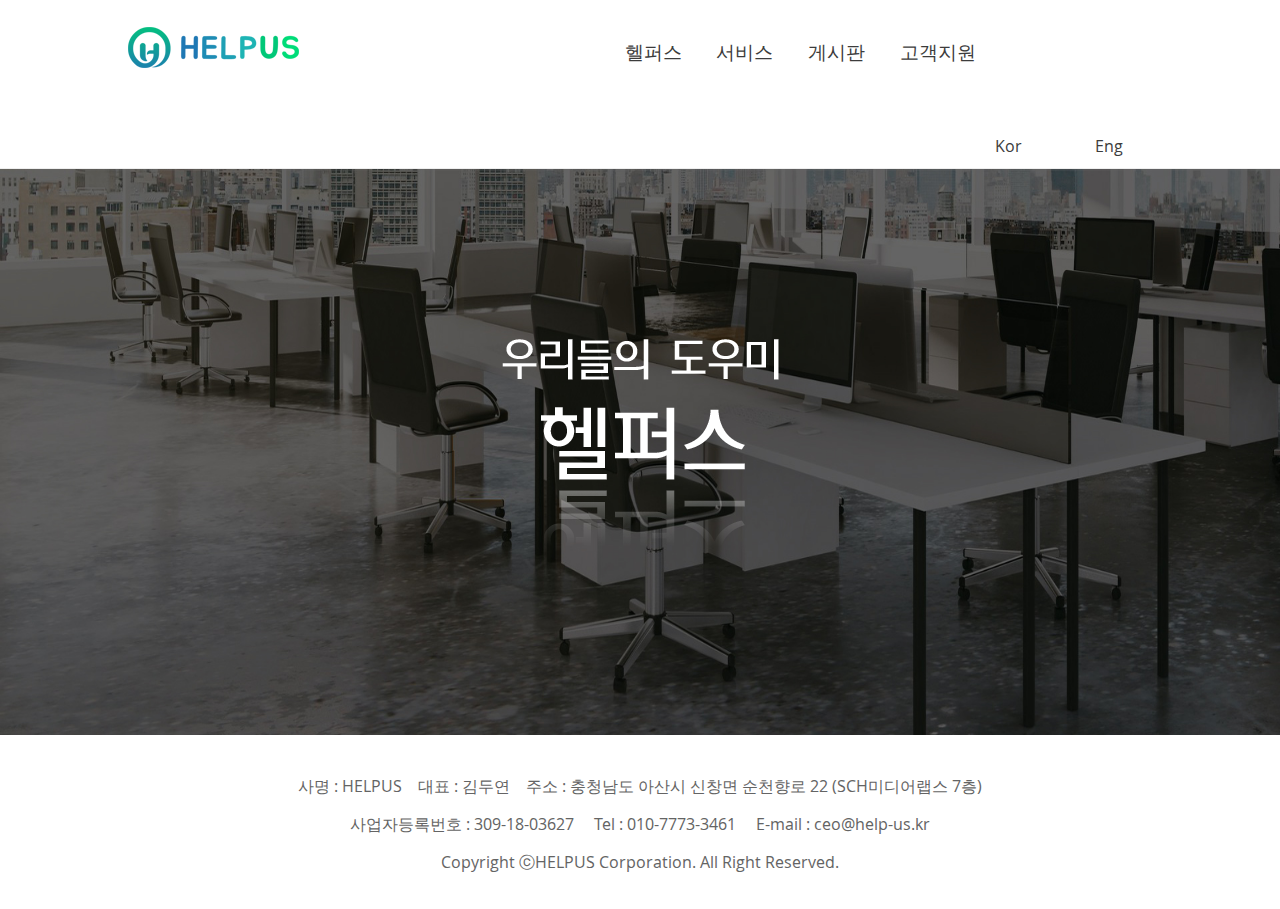
<file: index.html>
<!DOCTYPE HTML>
<html lang='ko'>

<head>
	<meta charset="UTF-8">
	<meta name="description" content="순천향대학교 창업동이라 헬퍼스">
	<meta property="og:type" content="website">
    <meta property="og:url" content="http://help-us.kr/">
    <meta property="og:title" content="헬퍼스">
    <meta property="og:image" content="https://raw.githubusercontent.com/Help-Us/HelpUs_Web/master/images/Logo2.jpg">
    <meta property="og:description" content="순천향대학교 창업동아리 헬퍼스입니다.">
    <meta property="og:site_name" content="헬퍼스">
    <meta property="og:locale" content="ko_KR">
    <meta property="og:image:width" content="1200">
    <meta property="og:image:height" content="630">

	<title>HELP US 헬퍼스</title>
	<link href="css/style.css" rel='stylesheet' type='text/css' />
	<meta name="viewport" content="width=device-width, initial-scale=1">
	<link rel="icon" type="image/png" href="images/favcon.jpeg">
	<script type="application/x-javascript">
		addEventListener("load", function() {
			setTimeout(hideURLbar, 0);
		}, false);

		function hideURLbar() {
			window.scrollTo(0, 1);
		}
	</script>
	</script>
	<script type="text/javascript" src="js/jquery.min.js"></script>
	<link rel="stylesheet" type="text/css" href="css/slider-style.css" />
	<script type="text/javascript" src="js/modernizr.custom.28468.js"></script>
	<link type="text/css" rel="stylesheet" href="css/jquery.mmenu.all.css" />
	<script type="text/javascript" src="js/jquery.mmenu.js"></script>
	<script type="text/javascript">
		$(function() {
			$('nav#menu-left').mmenu();
		});
	</script>
</head>

<body>
	<div id="page">
		<div id="header">
			<a class="navicon" href="#menu-left"> </a>
		</div>
		<nav id="menu-left">
			<ul>
				<li><a href="information.html">헬퍼스</a></li>
				<li><a href="service.html">서비스</a></li>
				<li><a href="board.html">게시판</a></li>
				<li><a href="customer.html">고객지원</a></li>
				<div class="clear"> </div>
			</ul>
		</nav>
	</div>
	<div class="header">
		<div class="wrap">
			<div class="header-left">
				<div class="logo">
					<a href="http://help-us.kr/">
						<img src="images/img_logo_company.png" alt="company_logo">
					</a>
				</div>
			</div>
			<div class="header-right">
				<div class="top-nav">
					<ul>
						<li><a href="">헬퍼스</a></li>
						<li><a href="">서비스</a></li>
						<li><a href="">게시판</a></li>
						<li><a href="">고객지원</a></li>
					</ul>
				</div>
				<div class="sign-ligin-btns">
					<ul>
						<li id="signupContainer">
							<a class="signup" id="signupButton" href="#">
							<span>
								<i>Kor</i>
							</span>
							</a>
						</li>
						<li id="loginContainer">
							<a class="login" id="loginButton" href="#">
								<span>
									<i>Eng</i>
								</span>
							</a>
						</li>
						<div class="clear"> </div>
					</ul>
				</div>
				<div class="clear"> </div>
			</div>
			<div class="clear"> </div>
		</div>
	</div>
	<div class="text-slider">
		<div class="wrap">
			<div id="da-slider" class="da-slider">
				<img src="./images/img_main_centertext.png" alt="" id='main_text_img'>
			</div>
			<script type="text/javascript" src="js/jquery.cslider.js"></script>
			<script type="text/javascript">
				$(function() {
					$('#da-slider').cslider({
						autoplay: true,
						bgincrement: 450
					});
				});
			</script>
		</div>
	</div>
		<div class="footer-grids">
			<div class="wrap">
				<div class="footer_content">
		            <p>사명 : HELPUS &nbsp&nbsp
		               대표 : 김두연  &nbsp&nbsp
		               주소 : 충청남도 아산시 신창면 순천향로 22 (SCH미디어랩스 7층)</p>
		            <p>사업자등록번호 : 309-18-03627  &nbsp&nbsp&nbsp
		               Tel : 010-7773-3461  &nbsp&nbsp&nbsp
		               E-mail : ceo@help-us.kr</p>
		            <p>Copyright ⓒHELPUS Corporation. All Right Reserved.</p>
		        </div>
			</div>
		</div>
	</div>
</body>

</html>
</file>
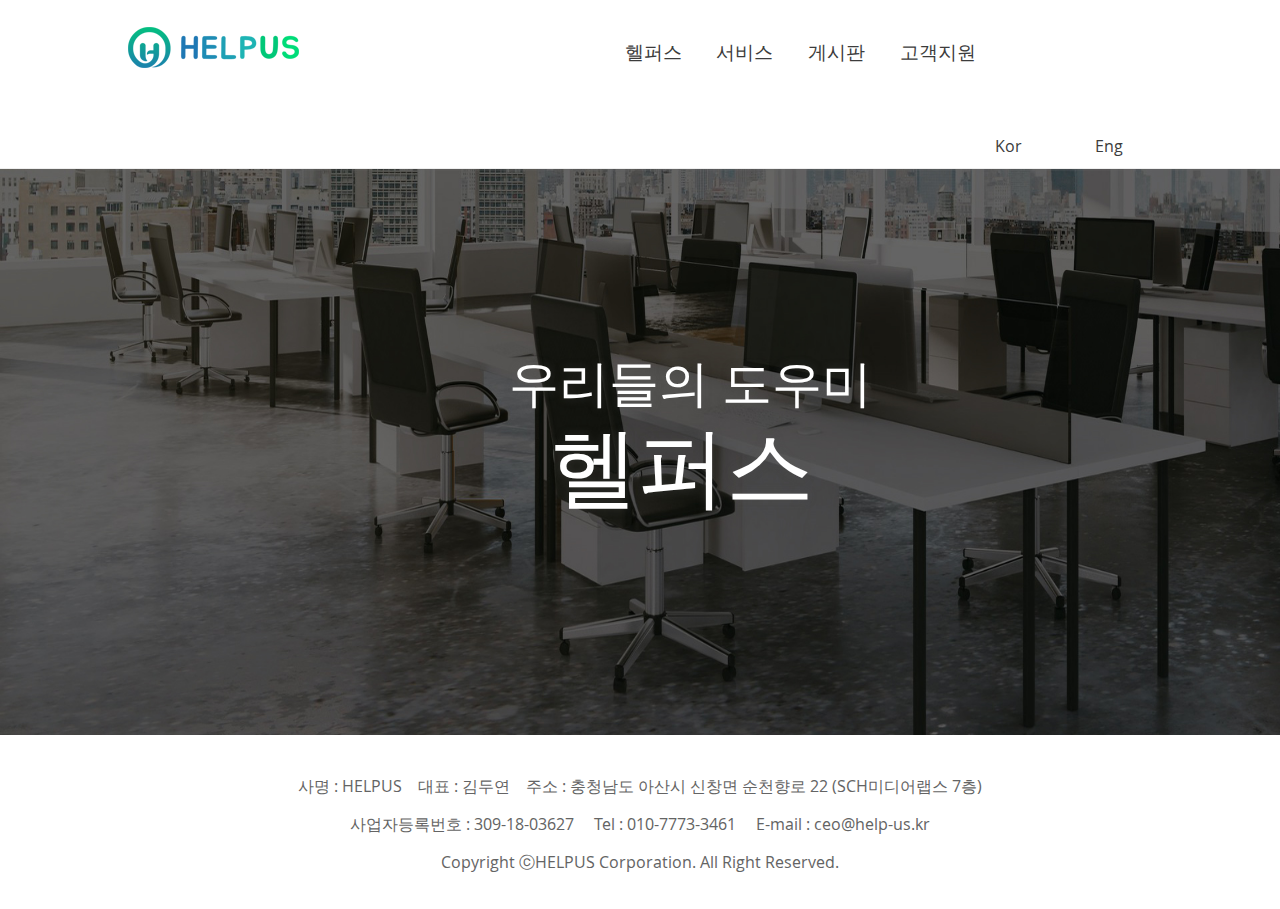
<file: board.html>
<!DOCTYPE HTML>
<html lang='ko'>

<head>
	<meta charset="UTF-8">
	<meta name="description" content="순천향대학교 창업동이라 헬퍼스">
	<meta property="og:type" content="website">
    <meta property="og:url" content="http://help-us.kr/">
    <meta property="og:title" content="헬퍼스">
    <meta property="og:image" content="https://raw.githubusercontent.com/Help-Us/HelpUs_Web/master/images/Logo2.jpg">
    <meta property="og:description" content="순천향대학교 창업동아리 헬퍼스입니다.">
    <meta property="og:site_name" content="헬퍼스">
    <meta property="og:locale" content="ko_KR">
    <meta property="og:image:width" content="1200">
    <meta property="og:image:height" content="630">

	<title>HELP US 헬퍼스</title>
	<link href="css/style.css" rel='stylesheet' type='text/css' />
	<meta name="viewport" content="width=device-width, initial-scale=1">
	<link rel="icon" type="image/png" href="images/favcon.jpeg">
	<script type="application/x-javascript">
		addEventListener("load", function() {
			setTimeout(hideURLbar, 0);
		}, false);

		function hideURLbar() {
			window.scrollTo(0, 1);
		}
	</script>
	</script>
	<script type="text/javascript" src="js/jquery.min.js"></script>
	<link rel="stylesheet" type="text/css" href="css/slider-style.css" />
	<script type="text/javascript" src="js/modernizr.custom.28468.js"></script>
	<link type="text/css" rel="stylesheet" href="css/jquery.mmenu.all.css" />
	<script type="text/javascript" src="js/jquery.mmenu.js"></script>
	<script type="text/javascript">
		$(function() {
			$('nav#menu-left').mmenu();
		});
	</script>
</head>

<body>
	<div id="page">
		<div id="header">
			<a class="navicon" href="#menu-left"> </a>
		</div>
		<nav id="menu-left">
			<ul>
				<li><a href="information.html">헬퍼스</a></li>
				<li><a href="service.html">서비스</a></li>
				<li><a href="board.html">게시판</a></li>
				<li><a href="customer.html">고객지원</a></li>
				<div class="clear"> </div>
			</ul>
		</nav>
	</div>
	<div class="header">
		<div class="wrap">
			<div class="header-left">
				<div class="logo">
					<a href="http://help-us.kr/">
						<img src="images/img_logo_company.png" alt="company_logo">
					</a>
				</div>
			</div>
			<div class="header-right">
				<div class="top-nav">
					<ul>
						<li><a href="information.html">헬퍼스</a></li>
						<li><a href="service.html">서비스</a></li>
						<li><a href="board.html">게시판</a></li>
						<li><a href="customer.html">고객지원</a></li>
					</ul>
				</div>
				<div class="sign-ligin-btns">
					<ul>
						<li id="signupContainer">
							<a class="signup" id="signupButton" href="#">
							<span>
								<i>Kor</i>
							</span>
							</a>
						</li>
						<li id="loginContainer">
							<a class="login" id="loginButton" href="#">
								<span>
									<i>Eng</i>
								</span>
							</a>
						</li>
						<div class="clear"> </div>
					</ul>
				</div>
				<div class="clear"> </div>
			</div>
			<div class="clear"> </div>
		</div>
	</div>
	<div class="text-slider">
		<div class="wrap">
			<div id="da-slider" class="da-slider">
				<div class="da-slide">
					<h2>우리들의 도우미</h2>
					<p>헬퍼스</p>
				</div>
			</div>
			<script type="text/javascript" src="js/jquery.cslider.js"></script>
			<script type="text/javascript">
				$(function() {
					$('#da-slider').cslider({
						autoplay: true,
						bgincrement: 450
					});
				});
			</script>
		</div>
	</div>
		<div class="footer-grids">
			<div class="wrap">
				<div class="footer_content">
		            <p>사명 : HELPUS &nbsp&nbsp
		               대표 : 김두연  &nbsp&nbsp
		               주소 : 충청남도 아산시 신창면 순천향로 22 (SCH미디어랩스 7층)</p>
		            <p>사업자등록번호 : 309-18-03627  &nbsp&nbsp&nbsp
		               Tel : 010-7773-3461  &nbsp&nbsp&nbsp
		               E-mail : ceo@help-us.kr</p>
		            <p>Copyright ⓒHELPUS Corporation. All Right Reserved.</p>
		        </div>
			</div>
		</div>
	</div>
</body>

</html>
</file>
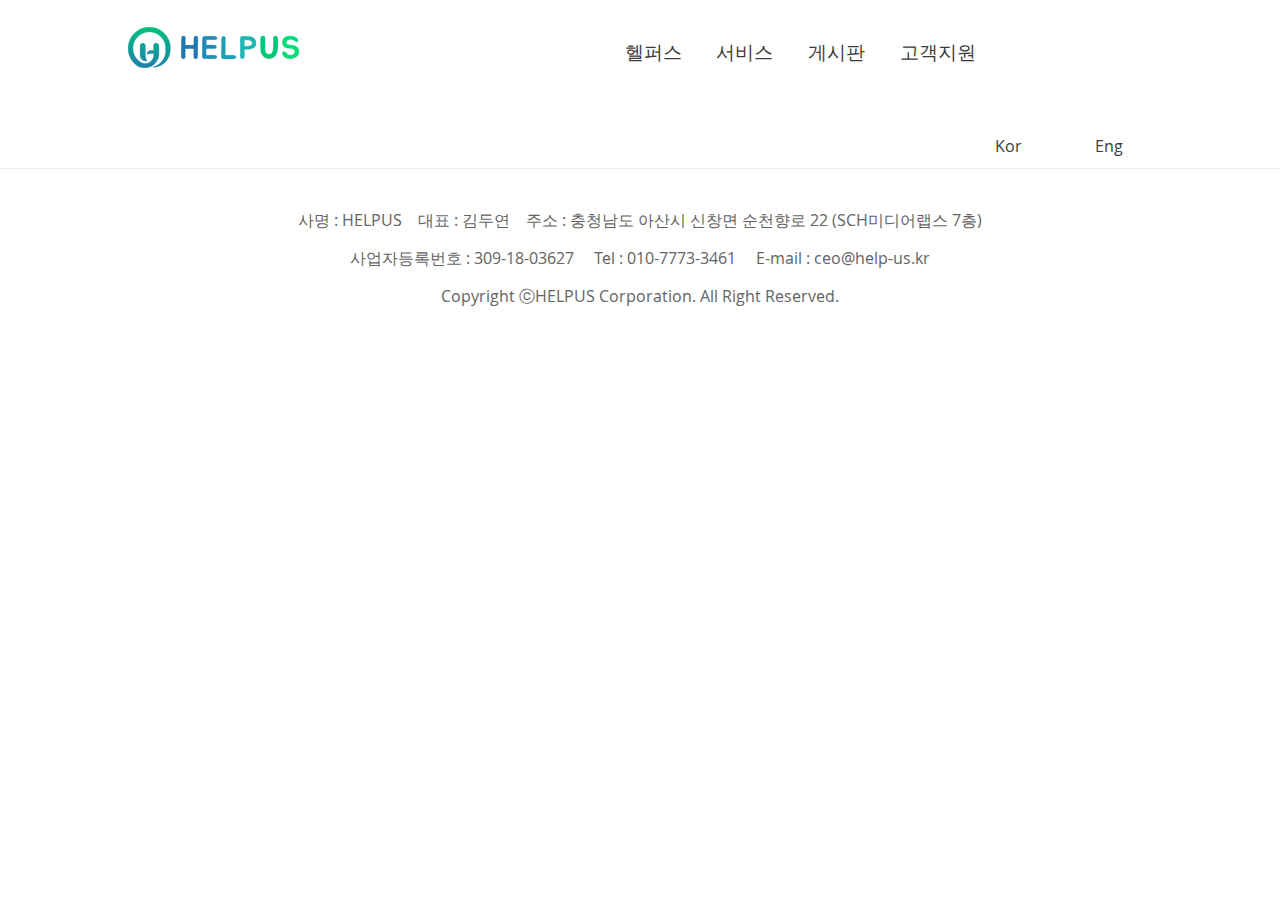
<file: information.html>
<!DOCTYPE HTML>
<html lang='ko'>

<head>
	<meta charset="UTF-8">
	<meta name="description" content="순천향대학교 창업동이라 헬퍼스">
	<meta property="og:type" content="website">
    <meta property="og:url" content="http://help-us.kr/">
    <meta property="og:title" content="헬퍼스">
    <meta property="og:image" content="https://raw.githubusercontent.com/Help-Us/HelpUs_Web/master/images/Logo2.jpg">
    <meta property="og:description" content="순천향대학교 창업동아리 헬퍼스입니다.">
    <meta property="og:site_name" content="헬퍼스">
    <meta property="og:locale" content="ko_KR">
    <meta property="og:image:width" content="1200">
    <meta property="og:image:height" content="630">

	<title>HELP US 헬퍼스</title>
	<link href="css/style.css" rel='stylesheet' type='text/css' />
	<meta name="viewport" content="width=device-width, initial-scale=1">
	<link rel="icon" type="image/png" href="images/favcon.jpeg">
	<script type="application/x-javascript">
		addEventListener("load", function() {
			setTimeout(hideURLbar, 0);
		}, false);

		function hideURLbar() {
			window.scrollTo(0, 1);
		}
	</script>
	</script>
	<script type="text/javascript" src="js/jquery.min.js"></script>
	<link rel="stylesheet" type="text/css" href="css/slider-style.css" />
	<script type="text/javascript" src="js/modernizr.custom.28468.js"></script>
	<link type="text/css" rel="stylesheet" href="css/jquery.mmenu.all.css" />
	<script type="text/javascript" src="js/jquery.mmenu.js"></script>
	<script type="text/javascript">
		$(function() {
			$('nav#menu-left').mmenu();
		});
	</script>
</head>

<body>
	<div id="page">
		<div id="header">
			<a class="navicon" href="#menu-left"> </a>
		</div>
		<nav id="menu-left">
			<ul>
				<li><a href="information.html">헬퍼스</a></li>
				<li><a href="service.html">서비스</a></li>
				<li><a href="board.html">게시판</a></li>
				<li><a href="customer.html">고객지원</a></li>
				<div class="clear"> </div>
			</ul>
		</nav>
	</div>
	<div class="header">
		<div class="wrap">
			<div class="header-left">
				<div class="logo">
					<a href="http://help-us.kr/">
						<img src="images/img_logo_company.png" alt="company_logo">
					</a>
				</div>
			</div>
			<div class="header-right">
				<div class="top-nav">
					<ul>
						<li><a href="information.html">헬퍼스</a></li>
						<li><a href="service.html">서비스</a></li>
						<li><a href="board.html">게시판</a></li>
						<li><a href="customer.html">고객지원</a></li>
					</ul>
				</div>
				<div class="sign-ligin-btns">
					<ul>
						<li id="signupContainer">
							<a class="signup" id="signupButton" href="#">
							<span>
								<i>Kor</i>
							</span>
							</a>
						</li>
						<li id="loginContainer">
							<a class="login" id="loginButton" href="#">
								<span>
									<i>Eng</i>
								</span>
							</a>
						</li>
						<div class="clear"> </div>
					</ul>
				</div>
				<div class="clear"> </div>
			</div>
			<div class="clear"> </div>
		</div>
	</div>

		<div class="footer-grids">
			<div class="wrap">
				<div class="footer_content">
		            <p>사명 : HELPUS &nbsp&nbsp
		               대표 : 김두연  &nbsp&nbsp
		               주소 : 충청남도 아산시 신창면 순천향로 22 (SCH미디어랩스 7층)</p>
		            <p>사업자등록번호 : 309-18-03627  &nbsp&nbsp&nbsp
		               Tel : 010-7773-3461  &nbsp&nbsp&nbsp
		               E-mail : ceo@help-us.kr</p>
		            <p>Copyright ⓒHELPUS Corporation. All Right Reserved.</p>
		        </div>
			</div>
		</div>
	</div>
</body>

</html>
</file>
<file: css/slider-style.css>
/*-----regular-font----*/

@font-face {
    font-family: 'open_sansregular';
    src: url('../fonts/opensans_regular_macroman/OpenSans-Regular-webfont.eot');
    src: url('../fonts/opensans_regular_macroman/OpenSans-Regular-webfont.eot?#iefix') format('embedded-opentype'), url('../fonts/opensans_regular_macroman/OpenSans-Regular-webfont.woff') format('woff'), url('../fonts/opensans_regular_macroman/OpenSans-Regular-webfont.ttf') format('truetype'), url('../fonts/opensans_regular_macroman/OpenSans-Regular-webfont.svg#open_sansregular') format('svg');
    font-weight: normal;
    font-style: normal;
}

/*-----semi-bold-font----*/

.da-slider {
    width: 100%;
    height: 630px;
    position: relative;
    overflow: hidden;
    -webkit-transition: background-position 1s ease-out 0.3s;
    -moz-transition: background-position 1s ease-out 0.3s;
    -o-transition: background-position 1s ease-out 0.3s;
    -ms-transition: background-position 1s ease-out 0.3s;
    transition: background-position 1s ease-out 0.3s;
    text-align: center;
}

.da-slide {
    position: absolute;
    width: 100%;
    height: 100%;
    top: 0px;
    left: 0px;
    font-family: 'open_sansregular';
    text-align: left;
}

.da-slide-current {}

.da-slider-fb .da-slide {
    left: 100%;
}

.da-slider-fb .da-slide.da-slide-current {
    left: 0px;
}

.da-slide h2, .da-slide p, .da-slide .da-link, .da-slide .da-img {
    position: absolute;
    opacity: 0;
    left: 100%;
}

.da-slider-fb .da-slide h2, .da-slider-fb .da-slide p, .da-slider-fb .da-slide .da-link {
    left: 0%;
    opacity: 1;
}

.da-slider-fb .da-slide .da-img {
    left: 60%;
    opacity: 1;
}

.da-slide h2 {
    font-size: 50px !important;
    margin-left: 74px !important;
    margin-top: 84px !important;
    color: #FFFFFF;
    width: 77%;
    top: 120px;
    white-space: nowrap;
    z-index: 10;
    text-shadow: 0px 0px 10px rgba(85, 85, 85, 0.35);
    -webkit-text-shadow: 0px 0px 10px rgba(85, 85, 85, 0.35);
    -moz-text-shadow: 0px 0px 10px rgba(85, 85, 85, 0.35);
    -o-text-shadow: 0px 0px 10px rgba(85, 85, 85, 0.35);
    font-size: 4.75em;
}

.da-slide p {
    margin-left: 115px !important;
    top: 190px;
    color: #FFFFFF;
    padding-top: 80px;
    font-size: 5.5em;
    overflow: hidden;
    font-family: 'open_sansregular';
    font-weight: 400;
    line-height: 1.2em;
    margin: 0 auto;
    width: 58%;
    text-shadow: 0px 0px 10px rgba(85, 85, 85, 0.35);
    -webkit-text-shadow: 0px 0px 10px rgba(85, 85, 85, 0.35);
    -moz-text-shadow: 0px 0px 10px rgba(85, 85, 85, 0.35);
    -o-text-shadow: 0px 0px 10px rgba(85, 85, 85, 0.35);
}

.da-img {
    display: none;
}

.da-slide .da-img {
    text-align: center;
    width: 30%;
    top: 51px;
    height: 256px;
    line-height: 320px;
    left: 110%;
    /*60%*/
}

.da-slide .da-link {
    top: 345px;
    margin-left: 0.5%;
    color: #FFF;
    border: 2px solid #fff;
    padding: 0.6em 1.5em;
    border-radius: 1.2em;
    z-index: 10;
}

.da-link:hover {
    color: #eee;
    border: 2px solid #eee;
}

.da-dots {
    display: none;
    width: 99%;
    position: absolute;
    text-align: center;
    left: 0px;
    bottom: 20px;
    -moz-user-select: none;
    -webkit-user-select: none;
}

.da-dots span {
    display: none;
    display: inline-block;
    position: relative;
    width: 16px;
    height: 20px;
    background: url(../images/slide-pagenat.png) no-repeat -21px 0px;
    margin: 3px;
    cursor: pointer;
}

.da-dots span.da-dots-current:after {
    display: none;
    content: '';
    width: 16px;
    height: 20px;
    position: absolute;
    top: 0px;
    left: 0px;
    background: url(../images/slide-pagenat.png) no-repeat -2.5px 0px;
    display: inline-block;
}

.da-arrows {
    display: none;
    -moz-user-select: none;
    -webkit-user-select: none;
}

.da-arrows span {
    display: none;
    position: absolute;
    top: 50%;
    cursor: pointer;
    opacity: 0;
    height: 44px;
    width: 43px;
    -webkit-transition: opacity 0.4s ease-in-out-out 0.2s;
    -moz-transition: opacity 0.4s ease-in-out-out 0.2s;
    -o-transition: opacity 0.4s ease-in-out-out 0.2s;
    -ms-transition: opacity 0.4s ease-in-out-out 0.2s;
    transition: opacity 0.4s ease-in-out-out 0.2s;
}

.da-arrows-prev {
    display: none;
    background: url(../images/slider-icons.png) no-repeat -43px 0px;
}

.da-arrows-next {
    display: none;
    background: url(../images/slider-icons.png) no-repeat -0px 0px;
}

.da-slider:hover .da-arrows span {
    display: none;
    opacity: 1;
}

.da-arrows span:after {
    display: none;
    content: '';
    position: absolute;
    width: 20px;
    height: 20px;
    top: 5px;
    left: 5px;
    background: transparent url(../images/img_main_btn_r.png) no-repeat top left;
    border-radius: 50%;
    box-shadow: 1px 1px 2px rgba(0, 0, 0, 0.1);
}

.da-arrows span:hover:after {
    box-shadow: 1px 1px 4px rgba(0, 0, 0, 0.3);
}

.da-arrows span:active:after {
    box-shadow: 1px 1px 1px rgba(255, 255, 255, 0.1);
}

.da-arrows span.da-arrows-next:after {
    background-position: top right;
}

.da-arrows span.da-arrows-prev {
    left: 15px;
}

.da-arrows span.da-arrows-next {
    right: 15px;
}

.da-slide-current h2, .da-slide-current p, .da-slide-current .da-link {
    left: 30%;
    opacity: 1;
}

.da-slide-current .da-img {
    left: 60%;
    opacity: 1;
}

/* Animation classes and animations */

/* Slide in from the right*/

.da-slide-fromright h2 {
    -webkit-animation: fromRightAnim1 0.6s ease-in-out 0.8s both;
    -moz-animation: fromRightAnim1 0.6s ease-in-out 0.8s both;
    -o-animation: fromRightAnim1 0.6s ease-in-out 0.8s both;
    -ms-animation: fromRightAnim1 0.6s ease-in-out 0.8s both;
    animation: fromRightAnim1 0.6s ease-in-out 0.8s both;
}

.da-slide-fromright p {
    -webkit-animation: fromRightAnim2 0.6s ease-in-out 0.8s both;
    -moz-animation: fromRightAnim2 0.6s ease-in-out 0.8s both;
    -o-animation: fromRightAnim2 0.6s ease-in-out 0.8s both;
    -ms-animation: fromRightAnim2 0.6s ease-in-out 0.8s both;
    animation: fromRightAnim2 0.6s ease-in-out 0.8s both;
}

.da-slide-fromright .da-link {
    -webkit-animation: fromRightAnim3 0.4s ease-in-out 1.2s both;
    -moz-animation: fromRightAnim3 0.4s ease-in-out 1.2s both;
    -o-animation: fromRightAnim3 0.4s ease-in-out 1.2s both;
    -ms-animation: fromRightAnim3 0.4s ease-in-out 1.2s both;
    animation: fromRightAnim3 0.4s ease-in-out 1.2s both;
}

.da-slide-fromright .da-img {
    -webkit-animation: fromRightAnim4 0.6s ease-in-out 0.8s both;
    -moz-animation: fromRightAnim4 0.6s ease-in-out 0.8s both;
    -o-animation: fromRightAnim4 0.6s ease-in-out 0.8s both;
    -ms-animation: fromRightAnim4 0.6s ease-in-out 0.8s both;
    animation: fromRightAnim4 0.6s ease-in-out 0.8s both;
}

@-webkit-keyframes fromRightAnim1 {
    0% {
        left: 110%;
        opacity: 0;
    }
    100% {
        left: 10%;
        opacity: 1;
    }
}

@-webkit-keyframes fromRightAnim2 {
    0% {
        left: 110%;
        opacity: 0;
    }
    100% {
        left: 10%;
        opacity: 1;
    }
}

@-webkit-keyframes fromRightAnim3 {
    0% {
        left: 110%;
        opacity: 0;
    }
    1% {
        left: 10%;
        opacity: 0;
    }
    100% {
        left: 10%;
        opacity: 1;
    }
}

@-webkit-keyframes fromRightAnim4 {
    0% {
        left: 110%;
        opacity: 0;
    }
    100% {
        left: 60%;
        opacity: 1;
    }
}

@-moz-keyframes fromRightAnim1 {
    0% {
        left: 110%;
        opacity: 0;
    }
    100% {
        left: 10%;
        opacity: 1;
    }
}

@-moz-keyframes fromRightAnim2 {
    0% {
        left: 110%;
        opacity: 0;
    }
    100% {
        left: 10%;
        opacity: 1;
    }
}

@-moz-keyframes fromRightAnim3 {
    0% {
        left: 110%;
        opacity: 0;
    }
    1% {
        left: 10%;
        opacity: 0;
    }
    100% {
        left: 10%;
        opacity: 1;
    }
}

@-moz-keyframes fromRightAnim4 {
    0% {
        left: 110%;
        opacity: 0;
    }
    100% {
        left: 60%;
        opacity: 1;
    }
}

@-o-keyframes fromRightAnim1 {
    0% {
        left: 110%;
        opacity: 0;
    }
    100% {
        left: 10%;
        opacity: 1;
    }
}

@-o-keyframes fromRightAnim2 {
    0% {
        left: 110%;
        opacity: 0;
    }
    100% {
        left: 10%;
        opacity: 1;
    }
}

@-o-keyframes fromRightAnim3 {
    0% {
        left: 110%;
        opacity: 0;
    }
    1% {
        left: 10%;
        opacity: 0;
    }
    100% {
        left: 10%;
        opacity: 1;
    }
}

@-o-keyframes fromRightAnim4 {
    0% {
        left: 110%;
        opacity: 0;
    }
    100% {
        left: 60%;
        opacity: 1;
    }
}

@-ms-keyframes fromRightAnim1 {
    0% {
        left: 110%;
        opacity: 0;
    }
    100% {
        left: 10%;
        opacity: 1;
    }
}

@-ms-keyframes fromRightAnim2 {
    0% {
        left: 110%;
        opacity: 0;
    }
    100% {
        left: 10%;
        opacity: 1;
    }
}

@-ms-keyframes fromRightAnim3 {
    0% {
        left: 110%;
        opacity: 0;
    }
    1% {
        left: 10%;
        opacity: 0;
    }
    100% {
        left: 10%;
        opacity: 1;
    }
}

@-ms-keyframes fromRightAnim4 {
    0% {
        left: 110%;
        opacity: 0;
    }
    100% {
        left: 60%;
        opacity: 1;
    }
}

@keyframes fromRightAnim1 {
    0% {
        left: 110%;
        opacity: 0;
    }
    100% {
        left: 10%;
        opacity: 1;
    }
}

@keyframes fromRightAnim2 {
    0% {
        left: 110%;
        opacity: 0;
    }
    100% {
        left: 10%;
        opacity: 1;
    }
}

@keyframes fromRightAnim3 {
    0% {
        left: 110%;
        opacity: 0;
    }
    1% {
        left: 10%;
        opacity: 0;
    }
    100% {
        left: 10%;
        opacity: 1;
    }
}

@keyframes fromRightAnim4 {
    0% {
        left: 110%;
        opacity: 0;
    }
    100% {
        left: 60%;
        opacity: 1;
    }
}

/* Slide in from the left*/

.da-slide-fromleft h2 {
    -webkit-animation: fromLeftAnim1 0.6s ease-in-out 0.6s both;
    -moz-animation: fromLeftAnim1 0.6s ease-in-out 0.6s both;
    -o-animation: fromLeftAnim1 0.6s ease-in-out 0.6s both;
    -ms-animation: fromLeftAnim1 0.6s ease-in-out 0.6s both;
    animation: fromLeftAnim1 0.6s ease-in-out 0.6s both;
}

.da-slide-fromleft p {
    -webkit-animation: fromLeftAnim2 0.6s ease-in-out 0.6s both;
    -moz-animation: fromLeftAnim2 0.6s ease-in-out 0.6s both;
    -o-animation: fromLeftAnim2 0.6s ease-in-out 0.6s both;
    -ms-animation: fromLeftAnim2 0.6s ease-in-out 0.6s both;
    animation: fromLeftAnim2 0.6s ease-in-out 0.6s both;
}

.da-slide-fromleft .da-link {
    -webkit-animation: fromLeftAnim3 0.4s ease-in-out 1.2s both;
    -moz-animation: fromLeftAnim3 0.4s ease-in-out 1.2s both;
    -o-animation: fromLeftAnim3 0.4s ease-in-out 1.2s both;
    -ms-animation: fromLeftAnim3 0.4s ease-in-out 1.2s both;
    animation: fromLeftAnim3 0.4s ease-in-out 1.2s both;
}

.da-slide-fromleft .da-img {
    -webkit-animation: fromLeftAnim4 0.6s ease-in-out 0.6s both;
    -moz-animation: fromLeftAnim4 0.6s ease-in-out 0.6s both;
    -o-animation: fromLeftAnim4 0.6s ease-in-out 0.6s both;
    -ms-animation: fromLeftAnim4 0.6s ease-in-out 0.6s both;
    animation: fromLeftAnim4 0.6s ease-in-out 0.6s both;
}

@-webkit-keyframes fromLeftAnim1 {
    0% {
        left: -110%;
        opacity: 0;
    }
    100% {
        left: 10%;
        opacity: 1;
    }
}

@-webkit-keyframes fromLeftAnim2 {
    0% {
        left: -110%;
        opacity: 0;
    }
    100% {
        left: 10%;
        opacity: 1;
    }
}

@-webkit-keyframes fromLeftAnim3 {
    0% {
        left: -110%;
        opacity: 0;
    }
    1% {
        left: 10%;
        opacity: 0;
    }
    100% {
        left: 10%;
        opacity: 1;
    }
}

@-webkit-keyframes fromLeftAnim4 {
    0% {
        left: -110%;
        opacity: 0;
    }
    100% {
        left: 60%;
        opacity: 1;
    }
}

@-moz-keyframes fromLeftAnim1 {
    0% {
        left: -110%;
        opacity: 0;
    }
    100% {
        left: 10%;
        opacity: 1;
    }
}

@-moz-keyframes fromLeftAnim2 {
    0% {
        left: -110%;
        opacity: 0;
    }
    100% {
        left: 10%;
        opacity: 1;
    }
}

@-moz-keyframes fromLeftAnim3 {
    0% {
        left: -110%;
        opacity: 0;
    }
    1% {
        left: 10%;
        opacity: 0;
    }
    100% {
        left: 10%;
        opacity: 1;
    }
}

@-moz-keyframes fromLeftAnim4 {
    0% {
        left: -110%;
        opacity: 0;
    }
    100% {
        left: 60%;
        opacity: 1;
    }
}

@-o-keyframes fromLeftAnim1 {
    0% {
        left: -110%;
        opacity: 0;
    }
    100% {
        left: 10%;
        opacity: 1;
    }
}

@-o-keyframes fromLeftAnim2 {
    0% {
        left: -110%;
        opacity: 0;
    }
    100% {
        left: 10%;
        opacity: 1;
    }
}

@-o-keyframes fromLeftAnim3 {
    0% {
        left: -110%;
        opacity: 0;
    }
    1% {
        left: 10%;
        opacity: 0;
    }
    100% {
        left: 10%;
        opacity: 1;
    }
}

@-o-keyframes fromLeftAnim4 {
    0% {
        left: -110%;
        opacity: 0;
    }
    100% {
        left: 60%;
        opacity: 1;
    }
}

@-ms-keyframes fromLeftAnim1 {
    0% {
        left: -110%;
        opacity: 0;
    }
    100% {
        left: 10%;
        opacity: 1;
    }
}

@-ms-keyframes fromLeftAnim2 {
    0% {
        left: -110%;
        opacity: 0;
    }
    100% {
        left: 10%;
        opacity: 1;
    }
}

@-ms-keyframes fromLeftAnim3 {
    0% {
        left: -110%;
        opacity: 0;
    }
    1% {
        left: 10%;
        opacity: 0;
    }
    100% {
        left: 10%;
        opacity: 1;
    }
}

@-ms-keyframes fromLeftAnim4 {
    0% {
        left: -110%;
        opacity: 0;
    }
    100% {
        left: 60%;
        opacity: 1;
    }
}

@keyframes fromLeftAnim1 {
    0% {
        left: -110%;
        opacity: 0;
    }
    100% {
        left: 10%;
        opacity: 1;
    }
}

@keyframes fromLeftAnim2 {
    0% {
        left: -110%;
        opacity: 0;
    }
    100% {
        left: 10%;
        opacity: 1;
    }
}

@keyframes fromLeftAnim3 {
    0% {
        left: -110%;
        opacity: 0;
    }
    1% {
        left: 10%;
        opacity: 0;
    }
    100% {
        left: 10%;
        opacity: 1;
    }
}

@keyframes fromLeftAnim4 {
    0% {
        left: -110%;
        opacity: 0;
    }
    100% {
        left: 60%;
        opacity: 1;
    }
}

/* Slide out to the right */

.da-slide-toright h2 {
    -webkit-animation: toRightAnim1 0.6s ease-in-out 0.6s both;
    -moz-animation: toRightAnim1 0.6s ease-in-out 0.6s both;
    -o-animation: toRightAnim1 0.6s ease-in-out 0.6s both;
    -ms-animation: toRightAnim1 0.6s ease-in-out 0.6s both;
    animation: toRightAnim1 0.6s ease-in-out 0.6s both;
}

.da-slide-toright p {
    -webkit-animation: toRightAnim2 0.6s ease-in-out 0.3s both;
    -moz-animation: toRightAnim2 0.6s ease-in-out 0.3s both;
    -o-animation: toRightAnim2 0.6s ease-in-out 0.3s both;
    -ms-animation: toRightAnim2 0.6s ease-in-out 0.3s both;
    animation: toRightAnim2 0.6s ease-in-out 0.3s both;
}

.da-slide-toright .da-link {
    -webkit-animation: toRightAnim3 0.4s ease-in-out both;
    -moz-animation: toRightAnim3 0.4s ease-in-out both;
    -o-animation: toRightAnim3 0.4s ease-in-out both;
    -ms-animation: toRightAnim3 0.4s ease-in-out both;
    animation: toRightAnim3 0.4s ease-in-out both;
}

.da-slide-toright .da-img {
    -webkit-animation: toRightAnim4 0.6s ease-in-out both;
    -moz-animation: toRightAnim4 0.6s ease-in-out both;
    -o-animation: toRightAnim4 0.6s ease-in-out both;
    -ms-animation: toRightAnim4 0.6s ease-in-out both;
    animation: toRightAnim4 0.6s ease-in-out both;
}

@-webkit-keyframes toRightAnim1 {
    0% {
        left: 10%;
        opacity: 1;
    }
    100% {
        left: 100%;
        opacity: 0;
    }
}

@-webkit-keyframes toRightAnim2 {
    0% {
        left: 10%;
        opacity: 1;
    }
    100% {
        left: 100%;
        opacity: 0;
    }
}

@-webkit-keyframes toRightAnim3 {
    0% {
        left: 10%;
        opacity: 1;
    }
    99% {
        left: 10%;
        opacity: 0;
    }
    100% {
        left: 100%;
        opacity: 0;
    }
}

@-webkit-keyframes toRightAnim4 {
    0% {
        left: 60%;
        opacity: 1;
    }
    30% {
        left: 55%;
        opacity: 1;
    }
    100% {
        left: 100%;
        opacity: 0;
    }
}

@-moz-keyframes toRightAnim1 {
    0% {
        left: 10%;
        opacity: 1;
    }
    100% {
        left: 100%;
        opacity: 0;
    }
}

@-moz-keyframes toRightAnim2 {
    0% {
        left: 10%;
        opacity: 1;
    }
    100% {
        left: 100%;
        opacity: 0;
    }
}

@-moz-keyframes toRightAnim3 {
    0% {
        left: 10%;
        opacity: 1;
    }
    99% {
        left: 10%;
        opacity: 0;
    }
    100% {
        left: 100%;
        opacity: 0;
    }
}

@-moz-keyframes toRightAnim4 {
    0% {
        left: 60%;
        opacity: 1;
    }
    30% {
        left: 55%;
        opacity: 1;
    }
    100% {
        left: 100%;
        opacity: 0;
    }
}

@-o-keyframes toRightAnim1 {
    0% {
        left: 10%;
        opacity: 1;
    }
    100% {
        left: 100%;
        opacity: 0;
    }
}

@-o-keyframes toRightAnim2 {
    0% {
        left: 10%;
        opacity: 1;
    }
    100% {
        left: 100%;
        opacity: 0;
    }
}

@-o-keyframes toRightAnim3 {
    0% {
        left: 10%;
        opacity: 1;
    }
    99% {
        left: 10%;
        opacity: 0;
    }
    100% {
        left: 100%;
        opacity: 0;
    }
}

@-o-keyframes toRightAnim4 {
    0% {
        left: 60%;
        opacity: 1;
    }
    30% {
        left: 55%;
        opacity: 1;
    }
    100% {
        left: 100%;
        opacity: 0;
    }
}

@-ms-keyframes toRightAnim1 {
    0% {
        left: 10%;
        opacity: 1;
    }
    100% {
        left: 100%;
        opacity: 0;
    }
}

@-ms-keyframes toRightAnim2 {
    0% {
        left: 10%;
        opacity: 1;
    }
    100% {
        left: 100%;
        opacity: 0;
    }
}

@-ms-keyframes toRightAnim3 {
    0% {
        left: 10%;
        opacity: 1;
    }
    99% {
        left: 10%;
        opacity: 0;
    }
    100% {
        left: 100%;
        opacity: 0;
    }
}

@-ms-keyframes toRightAnim4 {
    0% {
        left: 60%;
        opacity: 1;
    }
    30% {
        left: 55%;
        opacity: 1;
    }
    100% {
        left: 100%;
        opacity: 0;
    }
}

@keyframes toRightAnim1 {
    0% {
        left: 10%;
        opacity: 1;
    }
    100% {
        left: 100%;
        opacity: 0;
    }
}

@keyframes toRightAnim2 {
    0% {
        left: 10%;
        opacity: 1;
    }
    100% {
        left: 100%;
        opacity: 0;
    }
}

@keyframes toRightAnim3 {
    0% {
        left: 10%;
        opacity: 1;
    }
    99% {
        left: 10%;
        opacity: 0;
    }
    100% {
        left: 100%;
        opacity: 0;
    }
}

@keyframes toRightAnim4 {
    0% {
        left: 60%;
        opacity: 1;
    }
    30% {
        left: 55%;
        opacity: 1;
    }
    100% {
        left: 100%;
        opacity: 0;
    }
}

/* Slide out to the left*/

.da-slide-toleft h2 {
    -webkit-animation: toLeftAnim1 0.6s ease-in-out both;
    -moz-animation: toLeftAnim1 0.6s ease-in-out both;
    -o-animation: toLeftAnim1 0.6s ease-in-out both;
    -ms-animation: toLeftAnim1 0.6s ease-in-out both;
    animation: toLeftAnim1 0.6s ease-in-out both;
}

.da-slide-toleft p {
    -webkit-animation: toLeftAnim2 0.6s ease-in-out 0.3s both;
    -moz-animation: toLeftAnim2 0.6s ease-in-out 0.3s both;
    -o-animation: toLeftAnim2 0.6s ease-in-out 0.3s both;
    -ms-animation: toLeftAnim2 0.6s ease-in-out 0.3s both;
    animation: toLeftAnim2 0.6s ease-in-out 0.3s both;
}

.da-slide-toleft .da-link {
    -webkit-animation: toLeftAnim3 0.6s ease-in-out 0.6s both;
    -moz-animation: toLeftAnim3 0.6s ease-in-out 0.6s both;
    -o-animation: toLeftAnim3 0.6s ease-in-out 0.6s both;
    -ms-animation: toLeftAnim3 0.6s ease-in-out 0.6s both;
    animation: toLeftAnim3 0.6s ease-in-out 0.6s both;
}

.da-slide-toleft .da-img {
    -webkit-animation: toLeftAnim4 0.6s ease-in-out 0.5s both;
    -moz-animation: toLeftAnim4 0.6s ease-in-out 0.5s both;
    -o-animation: toLeftAnim4 0.6s ease-in-out 0.5s both;
    -ms-animation: toLeftAnim4 0.6s ease-in-out 0.5s both;
    animation: toLeftAnim4 0.6s ease-in-out 0.5s both;
}

@-webkit-keyframes toLeftAnim1 {
    0% {
        left: 10%;
        opacity: 1;
    }
    30% {
        left: 15%;
        opacity: 1;
    }
    100% {
        left: -50%;
        opacity: 0;
    }
}

@-webkit-keyframes toLeftAnim2 {
    0% {
        left: 10%;
        opacity: 1;
    }
    30% {
        left: 15%;
        opacity: 1;
    }
    100% {
        left: -50%;
        opacity: 0;
    }
}

@-webkit-keyframes toLeftAnim3 {
    0% {
        left: 10%;
        opacity: 1;
    }
    100% {
        left: -50%;
        opacity: 0;
    }
}

@-webkit-keyframes toLeftAnim4 {
    0% {
        left: 60%;
        opacity: 1;
    }
    70% {
        left: 30%;
        opacity: 0;
    }
    100% {
        left: -50%;
        opacity: 0;
    }
}

@-moz-keyframes toLeftAnim1 {
    0% {
        left: 10%;
        opacity: 1;
    }
    30% {
        left: 15%;
        opacity: 1;
    }
    100% {
        left: -50%;
        opacity: 0;
    }
}

@-moz-keyframes toLeftAnim2 {
    0% {
        left: 10%;
        opacity: 1;
    }
    30% {
        left: 15%;
        opacity: 1;
    }
    100% {
        left: -50%;
        opacity: 0;
    }
}

@-moz-keyframes toLeftAnim3 {
    0% {
        left: 10%;
        opacity: 1;
    }
    100% {
        left: -50%;
        opacity: 0;
    }
}

@-moz-keyframes toLeftAnim4 {
    0% {
        left: 60%;
        opacity: 1;
    }
    70% {
        left: 30%;
        opacity: 0;
    }
    100% {
        left: -50%;
        opacity: 0;
    }
}

@-o-keyframes toLeftAnim1 {
    0% {
        left: 10%;
        opacity: 1;
    }
    30% {
        left: 15%;
        opacity: 1;
    }
    100% {
        left: -50%;
        opacity: 0;
    }
}

@-o-keyframes toLeftAnim2 {
    0% {
        left: 10%;
        opacity: 1;
    }
    30% {
        left: 15%;
        opacity: 1;
    }
    100% {
        left: -50%;
        opacity: 0;
    }
}

@-o-keyframes toLeftAnim3 {
    0% {
        left: 10%;
        opacity: 1;
    }
    100% {
        left: -50%;
        opacity: 0;
    }
}

@-o-keyframes toLeftAnim4 {
    0% {
        left: 60%;
        opacity: 1;
    }
    70% {
        left: 30%;
        opacity: 0;
    }
    100% {
        left: -50%;
        opacity: 0;
    }
}

@-ms-keyframes toLeftAnim1 {
    0% {
        left: 10%;
        opacity: 1;
    }
    30% {
        left: 15%;
        opacity: 1;
    }
    100% {
        left: -50%;
        opacity: 0;
    }
}

@-ms-keyframes toLeftAnim2 {
    0% {
        left: 10%;
        opacity: 1;
    }
    30% {
        left: 15%;
        opacity: 1;
    }
    100% {
        left: -50%;
        opacity: 0;
    }
}

@-ms-keyframes toLeftAnim3 {
    0% {
        left: 10%;
        opacity: 1;
    }
    100% {
        left: -50%;
        opacity: 0;
    }
}

@-ms-keyframes toLeftAnim4 {
    0% {
        left: 60%;
        opacity: 1;
    }
    70% {
        left: 30%;
        opacity: 0;
    }
    100% {
        left: -50%;
        opacity: 0;
    }
}

@keyframes toLeftAnim1 {
    0% {
        left: 10%;
        opacity: 1;
    }
    30% {
        left: 15%;
        opacity: 1;
    }
    100% {
        left: -50%;
        opacity: 0;
    }
}

@keyframes toLeftAnim2 {
    0% {
        left: 10%;
        opacity: 1;
    }
    30% {
        left: 15%;
        opacity: 1;
    }
    100% {
        left: -50%;
        opacity: 0;
    }
}

@keyframes toLeftAnim3 {
    0% {
        left: 10%;
        opacity: 1;
    }
    100% {
        left: -50%;
        opacity: 0;
    }
}

@keyframes toLeftAnim4 {
    0% {
        left: 60%;
        opacity: 1;
    }
    70% {
        left: 30%;
        opacity: 0;
    }
    100% {
        left: -50%;
        opacity: 0;
    }
}

@media only screen and (max-width: 1440px) and (min-width:1366px) {
    .da-dots {
        bottom: 55px;
    }
    .da-arrows span {
        top: 43%;
    }
    .da-slide .da-link {
        top: 382px;
    }
}

@media only screen and (max-width: 1366px) and (min-width:1280px) {
    .da-dots {
        bottom: 23px;
    }
    .da-arrows span {
        top: 43%;
    }
    .da-slide .da-link {
        top: 370px;
    }
    .da-slider {
        height: 566px;
    }
    .da-slide h2 {
        top: 96px;
    }
    .da-slide p {
        top: 164px;
    }
}

@media only screen and (max-width:1280px) and (min-width:1024px) {
    .da-dots {
        bottom: 23px;
    }
    .da-arrows span {
        top: 43%;
    }
    .da-slide .da-link {
        top: 370px;
    }
    .da-slider {
        height: 566px;
    }
    .da-slide h2 {
        top: 96px;
    }
    .da-slide p {
        top: 164px;
    }
}

@media only screen and (max-width:1024px) and (min-width:768px) {
    .da-dots {
        bottom: 15px;
    }
    .da-arrows span {
        top: 43%;
    }
    .da-slide .da-link {
        top: 260px;
        padding: 0.5em 1.2em;
    }
    .da-slider {
        height: 394px;
    }
    .da-slide h2 {
        top: 55px;
        font-size: 2.5em;
    }
    .da-slide p {
        top: 100px;
        font-size: 2.5em;
    }
}

@media only screen and (max-width:768px) and (min-width:640px) {
    .da-dots {
        bottom: 15px;
    }
    .da-arrows span {
        top: 43%;
    }
    .da-slide .da-link {
        top: 260px;
        padding: 0.5em 1.2em;
    }
    .da-slider {
        height: 394px;
    }
    .da-slide h2 {
        top: 55px;
        font-size: 2.5em;
    }
    .da-slide p {
        top: 100px;
        font-size: 2.5em;
    }
}

@media only screen and (max-width:640px) and (min-width:480px) {
    .da-dots {
        bottom: 15px;
    }
    .da-arrows span {
        top: 43%;
    }
    .da-slide .da-link {
        top: 208px;
        padding: 0.4em 1em;
    }
    .da-slider {
        height: 331px;
    }
    .da-slide h2 {
        top: 55px;
        font-size: 1.8em;
    }
    .da-slide p {
        top: 90px;
        font-size: 1.8em;
    }
}

@media only screen and (max-width:480px) and (min-width:320px) {
    .da-dots {
        bottom: 15px;
    }
    .da-arrows span {
        top: 43%;
    }
    .da-slide .da-link {
        top: 155px;
        padding: 0.3em 0.8em;
        font-size: 0.875em;
    }
    .da-slider {
        height: 256px;
    }
    .da-slide h2 {
        top: 30px;
        font-size: 1.5em;
    }
    .da-slide p {
        top: 60px;
        font-size: 1.5em;
    }
}

@media only screen and (max-width:320px) and (min-width:240px) {
    .da-dots {
        bottom: 8px;
    }
    .da-arrows span {
        top: 43%;
    }
    .da-slide .da-link {
        top: 120px;
        padding: 0.3em 0.8em;
        font-size: 0.875em;
    }
    .da-slider {
        height: 210px;
    }
    .da-slide h2 {
        top: 15px;
        font-size: 1.3em;
        width: 100%;
    }
    .da-slide p {
        top: 40px;
        font-size: 1.3em;
        width: 90%;
    }
}
</file>
<file: css/style.css>
/* reset */

html, body, div, span, applet, object, iframe, h1, h2, h3, h4, h5, h6, p, blockquote, pre, a, abbr, acronym, address, big, cite, code, del, dfn, em, img, ins, kbd, q, s, samp, small, strike, strong, sub, sup, tt, var, b, u, i, dl, dt, dd, ol, nav ul, nav li, fieldset, form, label, legend, table, caption, tbody, tfoot, thead, tr, th, td, article, aside, canvas, details, embed, figure, figcaption, footer, header, hgroup, menu, nav, output, ruby, section, summary, time, mark, audio, video {
    margin: 0;
    padding: 0;
    border: 0;
    font-size: 100%;
    font: inherit;
    vertical-align: baseline;
}

article, aside, details, figcaption, figure, footer, header, hgroup, menu, nav, section {
    display: block;
}

ol, ul {
    list-style: none;
    margin: 0px;
    padding: 0px;
}

blockquote, q {
    quotes: none;
}

blockquote:before, blockquote:after, q:before, q:after {
    content: '';
    content: none;
}

table {
    border-collapse: collapse;
    border-spacing: 0;
}

/* start editing from here */

a {
    text-decoration: none;
}

.txt-rt {
    text-align: right;
}

/* text align right */

.txt-lt {
    text-align: left;
}

/* text align left */

.txt-center {
    text-align: center;
}

/* text align center */

.float-rt {
    float: right;
}

/* float right */

.float-lt {
    float: left;
}

/* float left */

.clear {
    clear: both;
}

/* clear float */

.pos-relative {
    position: relative;
}

/* Position Relative */

.pos-absolute {
    position: absolute;
}

/* Position Absolute */

.vertical-base {
    vertical-align: baseline;
}

/* vertical align baseline */

.vertical-top {
    vertical-align: top;
}

/* vertical align top */

nav.vertical ul li {
    display: block;
}

/* vertical menu */

nav.horizontal ul li {
    display: inline-block;
}

/* horizontal menu */

img {
    max-width: 100%;
}

/*end reset*/

/*----importing-fonts---*/

/*-----light-font----*/

@font-face {
    font-family: 'open_sanslight';
    src: url('../fonts/opensans_light_macroman/OpenSans-Light-webfont.eot');
    src: url('../fonts/opensans_light_macroman/OpenSans-Light-webfont.eot?#iefix') format('embedded-opentype'), url('../fonts/opensans_light_macroman/OpenSans-Light-webfont.woff') format('woff'), url('../fonts/opensans_light_macroman/OpenSans-Light-webfont.ttf') format('truetype'), url('../fonts/opensans_light_macroman/OpenSans-Light-webfont.svg#open_sanslight') format('svg');
    font-weight: normal;
    font-style: normal;
}

/*-----regular-font----*/

@font-face {
    font-family: 'open_sansregular';
    src: url('../fonts/opensans_regular_macroman/OpenSans-Regular-webfont.eot');
    src: url('../fonts/opensans_regular_macroman/OpenSans-Regular-webfont.eot?#iefix') format('embedded-opentype'), url('../fonts/opensans_regular_macroman/OpenSans-Regular-webfont.woff') format('woff'), url('../fonts/opensans_regular_macroman/OpenSans-Regular-webfont.ttf') format('truetype'), url('../fonts/opensans_regular_macroman/OpenSans-Regular-webfont.svg#open_sansregular') format('svg');
    font-weight: normal;
    font-style: normal;
}

/*-----semi-bold-font----*/

@font-face {
    font-family: 'open_sanssemibold';
    src: url('../fonts/opensans_semibold_macroman/OpenSans-Semibold-webfont.eot');
    src: url('../fonts/opensans_semibold_macroman/OpenSans-Semibold-webfont.eot?#iefix') format('embedded-opentype'), url('../fonts/opensans_semibold_macroman/OpenSans-Semibold-webfont.woff') format('woff'), url('../fonts/opensans_semibold_macroman/OpenSans-Semibold-webfont.ttf') format('truetype'), url('../fonts/opensans_semibold_macroman/OpenSans-Semibold-webfont.svg#open_sanssemibold') format('svg');
    font-weight: normal;
    font-style: normal;
}

/*----//importing-fonts---*/

body {
    background: #fff;
    font-family: 'open_sansregular';
}

/*---start-wrap-----*/

.wrap {
    width: 70%;
    margin: 0 auto;
}

#page {
    display: none;
}

/*---start-header----*/

.header {
    padding: 0.3em 0 0em;
    border-bottom: 1px solid #eee;
}

.header-left {
    float: left;
    margin-top: 1em;
}

.logo a {
    font-family: 'open_sanssemibold';
    font-size: 2.8em;
}

.header-right {
    float: right;
    width: 50%;
}

.top-nav ul li {
    display: inline-block;
}

.top-nav ul li a {
    color: #3c3c3c;
    padding: 1.8em 0.8em;
    display: block;
    font-size: 1.2em;
    transition: 0.5s all;
    -webkit-transition: 0.5s all;
    -moz-transition: 0.5s all;
    -o-transition: 0.5s all;
}

.top-nav ul li a:hover {
    color: #000000;
}

.top-nav {
    float: left;
}

.sign-ligin-btns {
    float: right;
    margin-top: 1.8em;
}

.sign-ligin-btns ul li {
    display: inline-block;
    margin-left: 1em;
}

.sign-ligin-btns ul li a.signup span, .sign-ligin-btns ul li a.login span {
    padding: 0.5em 1.8em 0.55em 1.8em;
    display: block;
    font-size: 1em;
    transition: 0.5s all;
    -webkit-transition: 0.5s all;
    -moz-transition: 0.5s all;
    -o-transition: 0.5s all;
    border-radius: 0.15em;
    -webkit-border-radius: 0.15em;
    -moz-border-radius: 0.15em;
    -o-border-radius: 0.15em;
}

.sign-ligin-btns ul li a.signup {
    background-color: : white;
    color: #3c3c3c;
}

.sign-ligin-btns ul li a.signup:hover {
    color: : #000000;
    background-color: : white;
}

.sign-ligin-btns ul li a.login {
    background-color: : white;
    color: #3c3c3c;
}

.sign-ligin-btns ul li a.login:hover {
    color: : #000000;
    background-color: : white;
}

.text-slider {
    background: url(../images/img_main.jpg) no-repeat 0px 0px;
    background-size: 100% 120%;
}

.top-grids {
    padding: 3em 0 5em 0;
    position: relative;
}

.top-grid {
    width: 31.33%;
    float: left;
    margin-right: 2%;
    text-align: center;
    position: relative;
}

.top-grid img {
    display: inline-block;
}

.top-grid span label {
    font-size: 1.6em;
    line-height: 1.8em;
    color: #6B6B6B;
}

.top-grid span {
    display: block;
    width: 45px;
    height: 45px;
    border: 2px solid #ADACAC;
    border-radius: 30em;
    margin: 0.8em auto 1em;
}

.top-grid a {
    display: block;
    color: #6B6B6B;
    font-size: 1.25em;
}

.top-grid:nth-child(3) {
    margin-right: 0;
}

.product-pic {
    min-height: 178px;
}

.frist-product-pic {
    padding-top: 10px;
    min-height: 120px;
}

.grids-border {
    position: absolute;
}

.mid-grids {
    padding: 5em 0;
    border: 1px solid #eee;
    border-right: none;
    border-left: none;
}

.mid-grids-left {
    float: left;
    width: 40%;
    margin-right: 2%;
}

.mid-grids-right {
    float: right;
    width: 58%;
}

.mid-grids-right h3 span {
    color: rgb(0,0,0,1);
    font-size: 1.4em;
    font-family: 'open_sanssemibold';
}

.mid-grids-right h3 {
    color: #727272;
    font-size: 2em;
}

.mid-grids-right p {
    font-size: 1.25em;
    line-height: 1.5em;
    color: #6F6F6F;
    width: 80%;
}

.mid-grids-right p big {
    font-family: 'open_sanssemibold';
}

.mid-grids-right ul li {
    display: block;
}

#main_text_img {
    padding-top: 170px !important;
}

.mid-grids-right ul {
    margin: 0.6em 0 1.1em;
}

.mid-grids-right ul li a {
    font-family: 'open_sanslight';
    color: #A2A2A2;
    padding: 0.2em 0;
    font-size: 1.2em;
    display: block;
    -webkit-transition: all 0.3s ease-in-out;
    -moz-transition: all 0.3s ease-in-out;
    -o-transition: all 0.3s ease-in-out;
    transition: all 0.3s ease-in-out;
    filter: alpha(opacity=50);
    opacity: 0.9;
}

.mid-grids-right ul li a:hover {
    zoom: 1;
    filter: alpha(opacity=50);
    opacity: 1;
    -webkit-transition: opacity .15s ease-in-out;
    -moz-transition: opacity .15s ease-in-out;
    -ms-transition: opacity .15s ease-in-out;
    -o-transition: opacity .15s ease-in-out;
    transition: opacity .15s ease-in-out;
}

.mid-grids-right ul li a i {
    font-style: italic;
    padding: 0px 5px;
    font-family: 'open_sanssemibold';
    color: #646464;
}

.footer-grid {
    padding-top: 10px;
    width: 24%;
    float: left;
    margin-right: 2%;
}

.footer-grid:nth-child(3n+1) {
    margin-right: 0;
}

.footer-grid h3 {
    color: #3D3D3D;
    font-size: 1.2em;
    font-family: 'open_sanssemibold';
    margin-bottom: 0.8em;
}

.footer-grid ul li {}

.footer-grid ul li a {
    color: #8C8C8C;
    font-size: 0.9em;
    transition: 0.5s all;
    -webkit-transition: 0.5s all;
    -moz-transition: 0.5s all;
    -o-transition: 0.5s all;
}

.footer-grid ul li a:hover {
    zoom: 1;
    filter: alpha(opacity=75);
    opacity: 0.7;
    -webkit-transition: opacity .15s ease-in-out;
    -moz-transition: opacity .15s ease-in-out;
    -ms-transition: opacity .15s ease-in-out;
    -o-transition: opacity .15s ease-in-out;
    transition: opacity .15s ease-in-out;
}

.footer-grid p {
    color: #A2A2A2;
    font-size: 0.875em;
    line-height: 1.5em;
    padding: 0 0 0.4em 0;
}

.footer-grid input[type="text"] {
    width: 84%;
    margin: 0.4em 0 1em;
    padding: 0.8em;
    border: 1px solid #C3C3C3;
    transition: border-color 0.5s all;
    -webkit-transition: border-color 0.5s all;
    -moz-transition: border-color 0.5s all;
    -o-transition: border-color 0.5s all;
    font-family: 'open_sanssemibold';
    color: #3D3D3D;
    outline: none;
    border-radius: 0.5em;
    -webkit-border-radius: 0.5em;
    -moz-border-radius: 0.5em;
    -o-border-radius: 0.5em;
}


.footer-grids {
    padding-top: 10px;
    padding-bottom: 20px;
}

.copy-right a {
    color: #A2A2A2;
    transition: 0.5s all;
    -webkit-transition: 0.5s all;
    -moz-transition: 0.5s all;
    -o-transition: 0.5s all;
}

/*---//End-footer-grids---*/

/*---strat-about----*/

.about h1 {
    color: #3D3D3D;
    font-size: 2em;
    font-family: 'open_sanssemibold';
    margin: 1em 0 0 0;
}

.about h1 span {
    color: rgb(0,0,0,1);
    font-family: 'open_sanssemibold';
}

/*---start-panels----*/

.panels {
    margin: 1em 0 2em 0;
}

.panel-left {
    text-align: center;
}

.panel-right h3 span {
    color: rgb(0,0,0,1);
    font-size: 1.4em;
    font-family: 'open_sanssemibold';
}

.panel-left span {
    background: url(../images/dual-divice.png) no-repeat 0px 0px;
    width: 239px;
    height: 328px;
    display: block;
    margin: 0 auto;
}

.panel-right {
    text-align: center;
}

.panel-right h3 {
    font-size: 2em;
    color: #3D3D3D;
    font-weight: 300;
    line-height: 1.5em;
    padding: 0.4em 0 0.2em 0;
}

.panel-right p {
    font-weight: 300;
    width: 79%;
    margin: 0 auto;
    color: #A2A2A2;
    font-size: 0.9em;
    line-height: 1.5em;
}

/*---//End-panels----*/

/*---start-testimonials----*/

.testimonials {
    padding: 0em 0 2em 0;
    border: 1px solid #eee;
    border-right: 0;
    border-left: 0;
    margin: 3em 0 1em;
}

.testimonial-head {
    text-align: center;
}

.testimonial-head p {
    color: #A2A2A2;
    font-size: 0.9em;
    line-height: 1.5em;
    margin: 0 auto;
}

.testimonial-grid {
    float: left;
    width: 31.33%;
    margin-right: 2%;
    text-align: center;
}

.testimonial-grid p {
    width: 90%;
    margin: 0.5em auto;
    color: #A2A2A2;
    font-size: 0.9em;
    line-height: 1.5em;
}

.testimonial-grid a {
    font-size: 1em;
    color: #3D3D3D;
    line-height: 1.8em;
    transition: 0.5s all;
    -webkit-transition: 0.5s all;
    -moz-transition: 0.5s all;
    -o-transition: 0.5s all;
    font-family: 'open_sanssemibold';
}

.testimonial-grids {
    margin: 3em 0;
}

.testimonial-grid a:hover {
    color: rgb(0,0,0,1);
}

.testimonial-grid:nth-child(3) {
    margin-right: 0px;
}

.flexiselDemo3 {
    display: none;
}

.nbs-flexisel-container {
    position: relative;
    max-width: 100%;
}

.nbs-flexisel-ul {
    position: relative;
    width: 9999px;
    margin: 0px;
    padding: 0px;
    list-style-type: none;
    text-align: center;
}

.nbs-flexisel-inner {
    overflow: hidden;
    width: 79%;
    margin: 0 auto;
}

.nbs-flexisel-item {
    float: left;
    margin: 0px;
    padding: 0px;
    cursor: pointer;
    position: relative;
    line-height: 0px;
    cursor: pointer;
}

.nbs-flexisel-item img {
    width: 100%;
    cursor: pointer;
    position: relative;
    margin-top: 10px;
    margin-bottom: 10px;
    max-width: 100px;
    max-height: 45px;
}

.nbs-flexisel-nav-left, .nbs-flexisel-nav-right {
    width: 22px;
    height: 22px;
    position: absolute;
    cursor: pointer;
    z-index: 100;
    opacity: 0.5;
}

.feature-grid {
    width: 50%;
    float: left;
    margin-bottom: 5%;
}

.feature-grid:nth-child(2), .feature-grid:nth-child(4), .feature-grid:nth-child(6) {
    margin-right: 0;
}

.feature-grid-left {
    width: 13%;
    float: left;
    margin-top: 0.3em;
}

.feature-grid-left span {
    width: 64px;
    height: 64px;
    display: inline-block;
}

.feature-grid-right {
    width: 84%;
    float: right;
}

.feature-grid-right h2 {
    font-size: 1.8em;
    color: #3D3D3D;
    font-weight: 300;
    line-height: 1.5em;
    margin: 0px 0px 0.2em 0;
    display: block;
    transition: 0.5s all;
    -webkit-transition: 0.5s all;
    -moz-transition: 0.5s all;
    -o-transition: 0.5s all;
}

.feature-grid-right p {
    font-size: 0.875em;
    color: #A2A2A2;
    line-height: 1.5em;
    width: 90%;
}

.content-feature-grids {
    border-bottom: 1px solid #eee;
    padding: 3em 0 4em 0;
}

.content-feature-grids h1 {
    color: #3D3D3D;
    font-size: 2em;
    font-family: 'open_sanssemibold';
    margin: 0em 0 1em 0;
}

.content-feature-grids h1 span {
    color: rgb(0,0,0,1);
    font-family: 'open_sanssemibold';
}

.footer_content {
    display: inline-block;
    text-align: center;
    padding-top: 30px;
    width: 100%;
}

.footer_content p {
    margin-bottom : 15px;
    color : #646464;
}

/*---//End-feartures-grids----*/

/*-------LOGIN STARTS HERE -------*/

/* Login Container (default to float:right) */

#loginContainer {
    position: relative;
    float: left;
}

/* Login Button */

#loginButton {
    display: inline-block;
    float: right;
    position: relative;
    z-index: 30;
    top: -3px;
    cursor: pointer;
}

/* Login Button Text */

#loginButton span {
    display: block;
    text-align: center;
    border-radius: 0.15em;
    -webkit-border-radius: 0.15em;
    -moz-border-radius: 0.15em;
    -o-border-radius: 0.15em;
}

/* Login Box */

#loginBox {
    position: absolute;
    top: 66px;
    right: 0;
    display: none;
    z-index: 999;
    padding-bottom: 0.8em;
    background: #fff;
    border: 1px solid #eee;
}

/* If the Login Button has been clicked */

#loginButton.active {
    border-radius: 0.15em;
}

.active span:hover {
    color: #FFF;
}

/* Login Form */

#loginForm {
    width: 270px;
    z-index: 999;
}

#loginForm fieldset {
    margin: 0 0 0px 0;
    display: block;
    border: 0;
    padding: 0;
}

fieldset#body {
    background: #fff;
    padding: 10px 13px;
    margin: 0;
}

#loginForm #checkbox {
    width: auto;
    margin: 7px 9px 0 0;
    float: left;
    padding: 0;
    border: 0;
    *margin: -3px 9px 0 0;
    /* IE7 Fix */
}

#body label {
    color: #777777;
    display: block;
    float: left;
    line-height: 1.5em;
}

#loginForm #body fieldset label {
    display: block;
    color: #777;
    font-size: 0.875em;
    font-weight: normal;
    text-align: center;
    text-transform: uppercase;
    line-height: 1.5em;
}

/* Default Input */

#loginForm input {
    width: 93.6%;
    color: #3a454d;
    padding: 8px 8px;
    margin: 0.3em 0;
    border: 1px solid #D8D8D8;
    font-size: 0.875em;
    font-family: 'open_sansregular';
    transition: border-color 0.5s all;
    -webkit-transition: border-color 0.5s all;
    -moz-transition: border-color 0.5s all;
    -o-transition: border-color 0.5s all;
    border-radius: 0.15em;
    -webkit-border-radius: 0.15em;
    -moz-border-radius: 0.15em;
    -o-border-radius: 0.15em;
}

#loginForm input:hover {
    border: 1px solid #999;
}

.remeber {
    margin-top: 0.5em;
}

/* signup Container (default to float:right) */

#signupContainer {
    position: relative;
    float: left;
}

/* Login Button */

#signupButton {
    display: inline-block;
    float: right;
    position: relative;
    z-index: 30;
    top: -3px;
    cursor: pointer;
}

/* Login Button Text */

#signupButton span {
    display: block;
    text-align: center;
    border-radius: 0.15em;
    -webkit-border-radius: 0.15em;
    -moz-border-radius: 0.15em;
    -o-border-radius: 0.15em;
}

/* Login Box */

#signupBox {
    position: absolute;
    top: 66px;
    right: 0;
    display: none;
    z-index: 999;
    padding-bottom: 0.8em;
    background: #fff;
    border: 1px solid #eee;
}

/* If the Login Button has been clicked */

#signupButton.active {
    border-radius: 0.15em;
}

.active span:hover {
    color: #000;
    background-color: #fff;
}

/* Login Form */

#signupForm {
    width: 270px;
    z-index: 999;
}

#signupForm fieldset {
    margin: 0 0 0px 0;
    display: block;
    border: 0;
    padding: 0;
}

fieldset#signupbody {
    background: #fff;
    padding: 10px 13px;
    margin: 0;
}

#signupForm #checkbox {
    width: auto;
    margin: 7px 9px 0 0;
    float: left;
    padding: 0;
    border: 0;
    *margin: -3px 9px 0 0;
    /* IE7 Fix */
}

#signupbody label {
    color: #777777;
    display: block;
    float: left;
    line-height: 1.5em;
}

#signupForm #signupbody fieldset label {
    display: block;
    color: #777;
    font-size: 0.875em;
    font-weight: normal;
    text-align: center;
    text-transform: uppercase;
    line-height: 1.5em;
}

#signupForm #signupbody fieldset label span {
    display: inline-block;
    padding: 0px;
    font-size: 0.875em;
    color: rgb(0, 0, 0, 1);
}

/* Default Input */

#signupForm input[type="text"], #signupForm input[type="password"] {
    width: 93.6%;
    color: #3a454d;
    padding: 8px 8px;
    margin: 0.3em 0;
    border: 1px solid #D8D8D8;
    font-size: 0.875em;
    font-family: 'open_sansregular';
    transition: border-color 0.5s all;
    -webkit-transition: border-color 0.5s all;
    -moz-transition: border-color 0.5s all;
    -o-transition: border-color 0.5s all;
    border-radius: 0.15em;
    -webkit-border-radius: 0.15em;
    -moz-border-radius: 0.15em;
    -o-border-radius: 0.15em;
}

#signupForm input:hover {
    border: 1px solid #999;
}

.remeber {
    margin-top: 0.5em;
}

/* Sign In Button */

#signupForm #signup {
    color: #000000;
    font-size: 0.875em;
    font-weight: normal;
    padding: 10px 15px;
    text-transform: uppercase;
    background: rgb(0,0,0,1);
    display: inline-block;
    width: 100%;
    cursor: pointer;
    margin: 1em 0 0 0;
    border: none;
    -webkit-transition: all 0.3s ease-out;
    -moz-transition: all 0.3s ease-out;
    -ms-transition: all 0.3s ease-out;
    -o-transition: all 0.3s ease-out;
    transition: all 0.3s ease-out;
    border-radius: 0.15em;
    -webkit-border-radius: 0.15em;
    -moz-border-radius: 0.15em;
    -o-border-radius: 0.15em;
    font-family: 'open_sansregular';
}

#signupButton span:hover {
    color: #000000;
}

#signupForm #signup:hover {
    background: #3D3D3D;
}

/* Forgot your password */

#signupForm span {
    display: block;
    background: #fff;
    padding: 0px 0px 0px 13px;
}

#signupForm span a {
    color: #777;
    font-size: 0.875em;
}

input:focus {
    outline: none;
}

/*----//End-content---*/

/*---//End-wrap-----*/

/*---start-responsive-design----*/

@media only screen and (max-width:1440px) and (min-width:1366px) {
    .wrap {
        width: 75%;
    }
}

@media only screen and (max-width:1366px) and (min-width:1280px) {
    .wrap {
        width: 80%;
    }
    .text-slider {
        background-size: 100% 100%;
    }
}

@media only screen and (max-width:1280px) and (min-width:1024px) {
    .wrap {
        width: 80%;
    }
    .text-slider {
        background-size: 100% 100%;
    }
    .header-right {
        width: 53%;
    }
}

@media only screen and (max-width:1024px) and (min-width:768px) {
    .wrap {
        width: 80%;
    }
    .text-slider {
        background-size: 100% 100%;
    }
    .header-right {
        width: 66%;
    }
    .mid-grids-right h3 span {
        font-size: 1.2em;
    }
    .mid-grids-right h3 {
        font-size: 1.5em;
    }
    .mid-grids-right p {
        font-size: 0.9em;
    }
    .mid-grids-right ul li a {
        font-size: 0.99em;
    }
    .border {
        width: 215px;
        left: 61%;
        top: 76%;
    }
    .top-grids {
        padding: 2em 0 3em 0;
    }
    .mid-grids {
        padding: 3em 0 2em;
    }
    .panel-right h3 {
        font-size: 1.8em;
    }
    .feature-grid-right {
        width: 81%;
    }
    .header {
        padding: 0;
    }
}

@media only screen and (max-width:768px) and (min-width:640px) {
    .wrap {
        width: 80%;
    }
    .text-slider {
        background-size: 100% 100%;
    }
    .header-right {
        width: 66%;
    }
    .mid-grids-right h3 span {
        font-size: 1.2em;
    }
    .mid-grids-right h3 {
        font-size: 1.5em;
    }
    .mid-grids-right p {
        font-size: 0.9em;
    }
    .mid-grids-right ul li a {
        font-size: 0.99em;
    }
    .border {
        width: 148px;
        left: 64%;
        top: 76%;
    }
    .top-grids {
        padding: 2em 0 3em 0;
    }
    .mid-grids {
        padding: 3em 0 2em;
    }
    .panel-right h3 {
        font-size: 1.6em;
    }
    .feature-grid-right {
        width: 86%;
    }
    .feature-grid-left {
        margin-top: 1em;
    }
    .feature-grid-right h2 {
        font-size: 1.5em;
        margin: 0;
    }
    .header {
        padding: 1em 0;
    }
    .testimonial-grid {
        float: none;
        width: 100%;
        margin-bottom: 1em;
        text-align: center;
    }
    /*----*/
    #page {
        display: block;
    }
    .top-grid a {
        font-size: 1em;
    }
    .top-grid span {
        width: 35px;
        height: 35px;
    }
    .top-grid span label {
        font-size: 1.2em;
    }
    .about h1 {
        font-size: 1.8em;
        margin: 0.5em 0 0 0;
    }
    .content-feature-grids {
        padding: 1em 0 2em 0;
    }
    .content-feature-grids h1 {
        font-size: 1.8em;
    }
    .feature-grid {
        width: 100%;
        float: none;
        margin-bottom: 1em;
    }
    .navicon {
        display: block;
        width: 32px;
        height: 32px;
        position: absolute;
        top: 35px;
        left: 11px;
        background: url(../images/nav-icon.png) no-repeat;
    }
    .top-nav {
        display: none;
    }
    .header-left {
        float: none;
        margin-top: 0em;
    }
    .sign-ligin-btns {
        float: none;
        margin-top: 0px;
        position: absolute;
        top: 4%;
        right: 10%;
    }
    #signupBox, #loginBox {
        top: 60px;
    }
    .mid-grids-left {
        float: none;
        width: 100%;
        margin-right: 0%;
        text-align: center;
    }
    .mid-grids-right {
        float: none;
        width: 100%;
        text-align: center;
    }
    .mid-grids-right ul li {
        display: inline-block;
    }
    .footer-grid {
        width: 100%;
        float: none;
        margin-right: 0%;
    }
    .footer-grids {
        padding: 2em 0 3em;
    }
    .footer-grid ul li {
        display: inline-block;
        margin-right: 0.6em;
    }
    .footer-grid h3 {
        margin-bottom: 0em;
    }
    .footer-grid ul {
        margin: 0.5em 0;
    }
    .footer-grid p {
        padding: 0.5em 0;
    }
    .copy-right {
        margin: 1em 0 1em 0;
    }
    .footer-grid input[type="text"] {
        width: 89%;
    }
    .panel-right p {
        width: 100%;
    }
}

@media only screen and (max-width:640px) and (min-width:480px) {
    .wrap {
        width: 80%;
    }
    .text-slider {
        background-size: 100% 100%;
    }
    .header-right {
        width: 66%;
    }
    .mid-grids-right h3 span {
        font-size: 1.2em;
    }
    .mid-grids-right h3 {
        font-size: 1.5em;
    }
    .mid-grids-right p {
        font-size: 0.9em;
    }
    .mid-grids-right ul li a {
        font-size: 0.99em;
    }
    .border {
        width: 126px;
        left: 65%;
        top: 76%;
    }
    .top-grids {
        padding: 2em 0 3em 0;
    }
    .mid-grids {
        padding: 3em 0 2em;
    }
    .panel-right h3 {
        font-size: 1.6em;
    }
    .feature-grid-right {
        width: 84%;
    }
    .feature-grid-left {
        margin-top: 1em;
    }
    .feature-grid-right h2 {
        font-size: 1.5em;
        margin: 0;
    }
    .header {
        padding: 1em 0;
    }
    .testimonial-grid {
        float: none;
        width: 100%;
        margin-bottom: 1em;
        text-align: center;
    }
    /*----*/
    #page {
        display: block;
    }
    .top-grid a {
        font-size: 1em;
    }
    .top-grid span {
        width: 35px;
        height: 35px;
    }
    .top-grid span label {
        font-size: 1.2em;
    }
    .about h1 {
        font-size: 1.8em;
        margin: 0.5em 0 0 0;
    }
    .content-feature-grids {
        padding: 1em 0 2em 0;
    }
    .content-feature-grids h1 {
        font-size: 1.8em;
    }
    .feature-grid {
        width: 100%;
        float: none;
        margin-bottom: 1em;
    }
    .navicon {
        display: block;
        width: 32px;
        height: 32px;
        position: absolute;
        top: 35px;
        left: 11px;
        background: url(../images/nav-icon.png) no-repeat;
    }
    .top-nav {
        display: none;
    }
    .header-left {
        float: none;
        margin-top: 0em;
    }
    .sign-ligin-btns {
        float: none;
        margin-top: 0px;
        position: absolute;
        top: 4%;
        right: 8%;
    }
    #signupBox, #loginBox {
        top: 57px;
    }
    .mid-grids-left {
        float: none;
        width: 100%;
        margin-right: 0%;
        text-align: center;
    }
    .mid-grids-right {
        float: none;
        width: 100%;
        text-align: center;
    }
    .mid-grids-right ul li {
        display: inline-block;
    }
    .footer-grid {
        width: 100%;
        float: none;
        margin-right: 0%;
    }
    .footer-grids {
        padding: 2em 0 3em;
    }
    .footer-grid ul li {
        display: inline-block;
        margin-right: 0.6em;
    }
    .footer-grid h3 {
        margin-bottom: 0em;
    }
    .footer-grid ul {
        margin: 0.5em 0;
    }
    .footer-grid p {
        padding: 0.5em 0;
    }
    .copy-right {
        margin: 1em 0 1em 0;
    }
    .footer-grid input[type="text"] {
        width: 89%;
    }
    .panel-right p {
        width: 100%;
    }
    .frist-product-pic {
        padding-top: 0px;
        min-height: 120px;
    }
    .frist-product-pic img {
        width: 50%
    }
    .product-pic {
        min-height: 129px;
    }
    .sign-ligin-btns ul li a.signup, .sign-ligin-btns ul li a.login span {
        padding: 0.4em 1.2em 0.4em 1.2em;
    }
    .logo a {
        font-size: 2.5em;
        padding-top: 0.1em;
        display: inline-block;
    }
}

@media only screen and (max-width:480px) and (min-width:320px) {
    .wrap {
        width: 80%;
    }
    .text-slider {
        background-size: 100% 100%;
    }
    .header-right {
        width: 66%;
    }
    .mid-grids-right h3 span {
        font-size: 1.2em;
    }
    .mid-grids-right h3 {
        font-size: 1.2em;
    }
    .mid-grids-right p {
        font-size: 0.875em;
        width: 100%;
    }
    .mid-grids-right ul li a {
        font-size: 0.875em;
    }
    .border {
        width: 79px;
        left: 70%;
        top: 66%;
    }
    .top-grids {
        padding: 1.5em 0 1.8em 0;
    }
    .mid-grids {
        padding: 1em 0 1em;
    }
    .panel-right h3 {
        font-size: 1.4em;
    }
    .feature-grid-right {
        width: 79%;
    }
    .feature-grid-right p {
        width: 100%;
    }
    .feature-grid-left {
        margin-top: 1em;
    }
    .feature-grid-right h2 {
        font-size: 1.5em;
        margin: 0;
    }
    .header {
        padding: 1em 0 1.2em;
    }
    .testimonial-grid {
        float: none;
        width: 100%;
        margin-bottom: 1em;
        text-align: center;
    }
    /*----*/
    #page {
        display: block;
    }
    .top-grid a {
        font-size: 0.9em;
    }
    .top-grid span {
        width: 35px;
        height: 35px;
    }
    .top-grid span label {
        font-size: 1.2em;
    }
    .about h1 {
        font-size: 1.5em;
        margin: 0.5em 0 0 0;
    }
    .content-feature-grids {
        padding: 1em 0 2em 0;
    }
    .content-feature-grids h1 {
        font-size: 1.5em;
    }
    .feature-grid {
        width: 100%;
        float: none;
        margin-bottom: 1em;
    }
    .navicon {
        display: block;
        width: 32px;
        height: 32px;
        position: absolute;
        top: 32px;
        left: 11px;
        background: url(../images/nav-icon.png) no-repeat;
    }
    .top-nav {
        display: none;
    }
    .header-left {
        float: none;
        margin-top: 0em;
    }
    .sign-ligin-btns {
        float: none;
        margin-top: 0px;
        position: absolute;
        top: 4%;
        right: 5%;
    }
    #signupBox, #loginBox {
        top: 54px;
    }
    .mid-grids-left {
        float: none;
        width: 100%;
        margin-right: 0%;
        text-align: center;
    }
    .mid-grids-right {
        float: none;
        width: 100%;
        text-align: center;
    }
    .mid-grids-right ul li {
        display: inline-block;
    }
    .footer-grid {
        width: 100%;
        float: none;
        margin-right: 0%;
    }
    .footer-grids {
        padding: 1em 0 2em;
    }
    .footer-grid ul li {
        display: inline-block;
        margin-right: 0.6em;
    }
    .footer-grid h3 {
        margin-bottom: 0em;
    }
    .footer-grid ul {
        margin: 0.5em 0;
    }
    .footer-grid p {
        padding: 0.5em 0;
    }
    .copy-right {
        margin: 1em 0 1em 0;
    }
    .footer-grid input[type="text"] {
        width: 94%;
    }
    .footer-grid input[type="submit"] {
        padding: 0.7em 0.8em;
        width: 100%;
    }
    .panel-right p {
        width: 100%;
    }
    .frist-product-pic {
        padding-top: 0px;
        min-height: 120px;
    }
    .frist-product-pic img {
        width: 50%
    }
    .product-pic {
        min-height: 84px;
    }
    .sign-ligin-btns ul li a.signup, .sign-ligin-btns ul li a.login span {
        padding: 0.4em 1.2em 0.4em 1.2em;
    }
    .logo a {
        font-size: 2.2em;
        padding-top: 0.1em;
        display: inline-block;
    }
    .sign-ligin-btns ul li {
        margin-left: 0.5em;
    }
}

@media only screen and (max-width:320px) and (min-width:240px) {
    .wrap {
        width: 90%;
    }
    .text-slider {
        background-size: 100% 100%;
    }
    .header-right {
        width: 66%;
    }
    .mid-grids-right h3 span {
        font-size: 1.2em;
    }
    .mid-grids-right h3 {
        font-size: 1.2em;
    }
    .mid-grids-right p {
        font-size: 0.875em;
        width: 100%;
    }
    .mid-grids-right ul li a {
        font-size: 0.875em;
    }
    .border {
        width: 42px;
        left: 76%;
        top: 63%;
    }
    .top-grids {
        padding: 1.5em 0 1.8em 0;
    }
    .mid-grids {
        padding: 1em 0 1em;
    }
    .panel-right h3 {
        font-size: 1.4em;
    }
    .feature-grid-right {
        width: 73%;
    }
    .feature-grid-right p {
        width: 100%;
    }
    .feature-grid-left {
        margin-top: 1em;
    }
    .feature-grid-right h2 {
        font-size: 1.5em;
        margin: 0;
    }
    .header {
        padding: 0.8em 0 1.2em;
    }
    .testimonial-grid {
        float: none;
        width: 100%;
        margin-bottom: 1em;
        text-align: center;
    }
    /*----*/
    #page {
        display: block;
    }
    .top-grid a {
        font-size: 0.9em;
        height: 20px;
        overflow: hidden;
    }
    .top-grid span {
        width: 30px;
        height: 30px;
    }
    .top-grid span label {
        font-size: 1em;
    }
    .about h1 {
        font-size: 1.5em;
        margin: 0.5em 0 0 0;
    }
    .content-feature-grids {
        padding: 1em 0 2em 0;
    }
    .content-feature-grids h1 {
        font-size: 1.5em;
    }
    .feature-grid {
        width: 100%;
        float: none;
        margin-bottom: 1em;
    }
    .navicon {
        display: block;
        width: 32px;
        height: 32px;
        position: absolute;
        top: 29px;
        left: 6px;
        background: url(../images/nav-icon.png) no-repeat;
    }
    .top-nav {
        display: none;
    }
    .header-left {
        float: none;
        margin-top: 0em;
    }
    .sign-ligin-btns {
        float: none;
        margin-top: 0px;
        position: absolute;
        top: 4%;
        right: 5%;
    }
    #signupBox, #loginBox {
        top: 62px;
    }
    .mid-grids-left {
        float: none;
        width: 100%;
        margin-right: 0%;
        text-align: center;
    }
    .mid-grids-right {
        float: none;
        width: 100%;
        text-align: center;
    }
    .mid-grids-right ul li {
        display: inline-block;
    }
    .footer-grid {
        width: 100%;
        float: none;
        margin-right: 0%;
    }
    .footer-grids {
        padding: 1em 0 2em;
    }
    .footer-grid ul li {
        display: inline-block;
        margin-right: 0.6em;
    }
    .footer-grid h3 {
        margin-bottom: 0em;
    }
    .footer-grid ul {
        margin: 0.5em 0;
    }
    .footer-grid p {
        padding: 0.5em 0;
    }
    .copy-right {
        margin: 1em 0 1em 0;
    }
    .footer-grid input[type="text"] {
        width: 92%;
        -webkit-appearance: none;
    }
    .footer-grid input[type="submit"] {
        padding: 0.7em 0.8em;
        width: 100%;
        -webkit-appearance: none;
    }
    .panel-right p {
        width: 100%;
    }
    .frist-product-pic {
        padding-top: 0px;
        min-height: 120px;
    }
    .frist-product-pic img {
        width: 50%
    }
    .product-pic {
        min-height: 56px;
    }
    .sign-ligin-btns ul li a.login span {
        padding: 5px 5px 1px 5px;
    }
    .logo a {
        font-size: 1.9em;
        padding-top: 3%;
        display: inline-block;
        margin-left: 9%;
    }
    .sign-ligin-btns ul li {
        margin-left: 0.5em;
    }
    #signupButton span, #loginButton span {
        width: 22px;
        height: 22px;
        display: inline-block;
        background: url(../images/login.png) no-repeat 50%;
    }
    #loginButton span {
        background: url(../images/user.png) no-repeat 50%;
    }
    #signupButton span i, #loginButton span i {
        display: none;
    }
    #signupButton, #loginButton {
        top: 8px;
        padding: 5px 5px 1px 5px;
    }
    #signupForm, #loginForm {
        width: 242px;
    }
    #signupForm input[type="text"], #signupForm input[type="password"] {
        width: 92%;
    }
    .sign-ligin-btns ul li a.signup span, .sign-ligin-btns ul li a.login span {
        padding: 0;
    }
}
</file>
